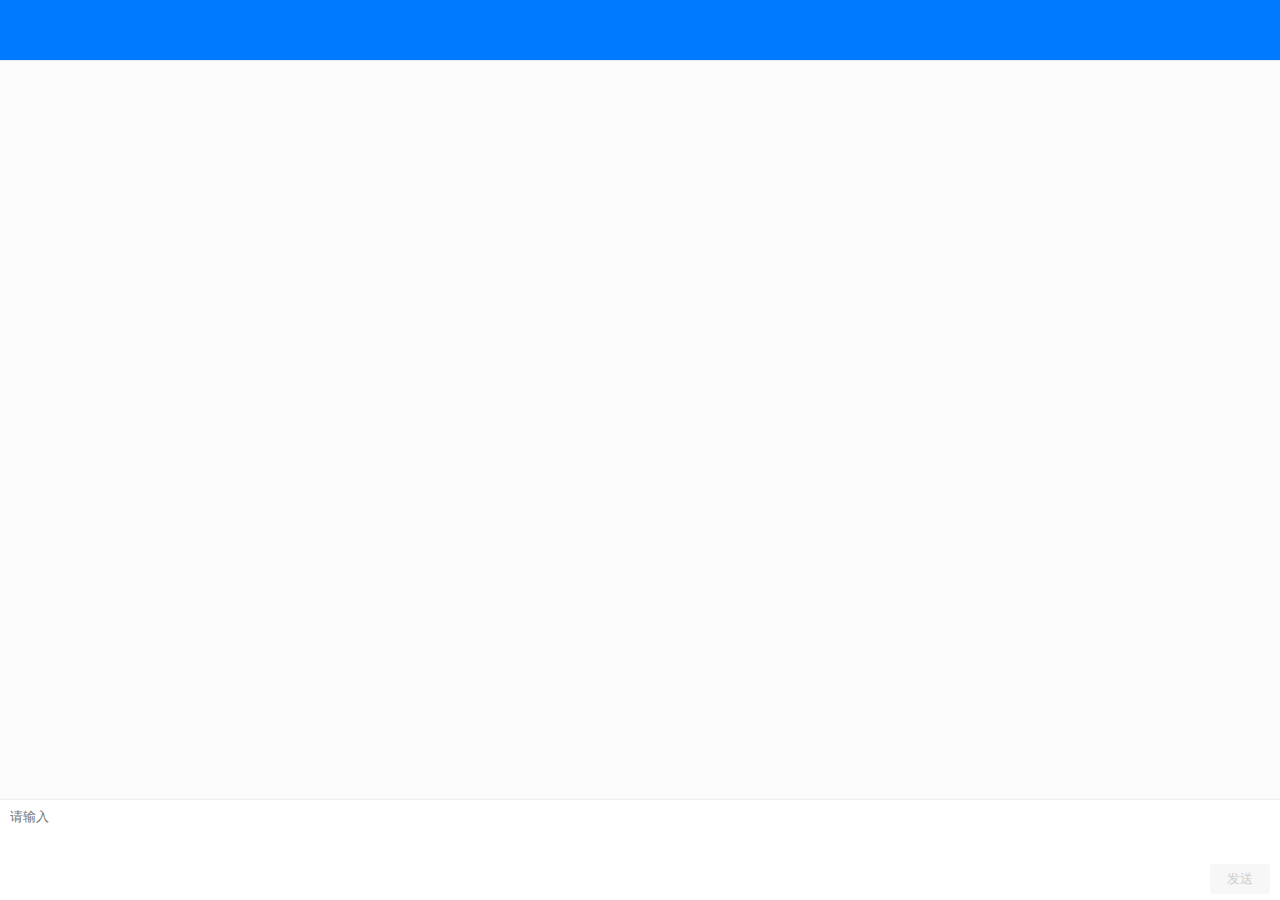
<file: index_files/desktop-fiesta.html>
<!DOCTYPE html>
<!-- saved from url=(0068)https://eco-api.meiqia.com/dist/desktop-fiesta.html?slktr2n1k4l8r529 -->
<html><head><meta http-equiv="Content-Type" content="text/html; charset=UTF-8"><meta http-equiv="X-UA-Compatible" content="IE=edge"><meta name="viewport" content="width=device-width,initial-scale=1,minimum-scale=1,maximum-scale=1,user-scalable=no"><meta name="format-detection" content="email=no"><title>在线咨询</title><link rel="stylesheet" href="./desktop-fiesta-skqf9msu88t49529.css"><style type="text/css">.icon { background-image: url("https://static.meiqia.com/dist/images/icon-desktop.png?v=slktr2n1k4l8r529"); background-size: 44px auto; background-repeat: no-repeat; } .emoji-control { background-image: url("https://static.meiqia.com/dist/images/emoji.png?v=slktr2n1k4l8r529"); background-size: 25px auto; background-repeat: no-repeat; } @media only screen and (-webkit-min-device-pixel-ratio: 2), only screen and (min--moz-device-pixel-ratio: 2), only screen and (-o-min-device-pixel-ratio: 2/1), only screen and (min-device-pixel-ratio: 2) { .icon { background-image: url("https://static.meiqia.com/dist/images/icon-desktop@2x.png?v=slktr2n1k4l8r529"); } .emoji-control { background-image: url("https://static.meiqia.com/dist/images/emoji@2x.png?v=slktr2n1k4l8r529"); } } </style><style type="text/css">#pageChat .header, #pageTicket .header, #pageCall .header, #pageSurvey .header { background-color: #007aff; color: #fff; } #pageChat #agentInputting { background-color: #007aff; } #pageChat .agent-signature { color: #fff } #pageChat .msg-client .bubble { background-color: #007aff; color: #fff; } #pageChat .msg-client .bubble a { color: #fff; } #pageChat .msg-client .arrow { border-left: 6px solid #007aff; } #pageChat .footer .feature-holder #btnSend.active { background-color: #007aff; color: #fff; } #pageChat #unableService .btn-go-ticket { background-color: #007aff; color: #fff; } #pageChat #evaluationSubmit { background-color: #007aff; color: #fff; } #pageChat #queueingTips .queue-position-title { color: #007aff; } #pageChat #queueingTips #queueingPosition { color: #007aff; } #pageChat #queueingTips .btn-go-ticket { background-color: #007aff; color: #fff; } #pageSurvey .body .menus-item > a, #pageChat .body-left .msg-bot .bubble .menu-item, #pageChat .body-left .msg-bot .rating a, #pageChat .body-left .msg-bot div.rich-text-bubble a, #pageChat .body-left .msg-agent div.rich-text-bubble a, #pageChat .body-left .msg-common-tips a, #autocomplete li em, #autocomplete li a[data-current="true"] { /*color: #007aff;*/ color: #6088e6; } #autocomplete li a:hover { background-color: #007aff; }  .icon-angel-down, .icon-ring-open, .icon-ring-close { opacity: .6; filter: alpha(opacity=60); } .icon-angel-down:hover, .icon-ring-open:hover, .icon-ring-close:hover { opacity: .8; filter: alpha(opacity=80); } .icon-angel-down { background-position: -22px -66px; } .icon-ring-open { background-position: -22px -89px; } .icon-ring-close { background-position: -22px -111px; }  #pageTicket #ticketSubmit { background-color: #007aff; color: #fff; } #pageTicket #ticketDone { background-color: #007aff; color: #fff; } #pageCall .input-active { border-color: #007aff !important; } #pageCall .submit-active { background-color: #007aff !important; } #pageCall .submit-intro { color: #007aff; } #pageCall .call-success-icon { background-color: #007aff; } #pageSurvey .menus-item >a { color: #007aff; } #pageSurvey #surveySubmit { background-color: #007aff; color: #fff; } </style></head><body><div id="alert" class="hide"><div id="alertInside"></div><a id="alertHide"><i class="icon icon-times"></i></a></div><section id="pageChat" class=" remove-brand"><div id="evaluationHolder"><div class="evaluation-header"> <a id="evaluationHide"> <i class="icon icon-times"></i> </a> <div class="intro">请您对本次服务进行评价。</div> </div> <div class="evaluation-body"> <div class="evaluation-btn-group"> <input id="evaluationLevel" type="hidden"> <div id="evaluation2" class="evaluation-btn"> <i class="icon icon-smile"></i> <span>好评</span> </div> <div id="evaluation1" class="evaluation-btn"> <i class="icon icon-neutral"></i> <span>中评</span> </div> <div id="evaluation0" class="evaluation-btn"> <i class="icon icon-angry"></i> <span>差评</span> </div> </div> <div class="evaluation-reason"> <textarea id="evaluationContent" placeholder="请填写评价内容（选填）"></textarea> <button id="evaluationSubmit">提交</button> </div> </div> </div><div id="evaluationMask"></div><header class="header"><div id="headLeft" class="pull-left"></div><div class="pull-right"><a id="btnCallAgent">转人工</a> <a id="btnRing"><i id="iconRing" class="icon icon-ring-open"></i> </a><a id="btnHideChat" name="btnHidePanel"><i class="icon icon-angel-down"></i></a></div><div class="clearfix"></div></header><div class="body"><div id="msgWrapper"><div id="msgHolder"></div></div></div><footer class="footer"><div id="chatHasEnd" class="hide"></div><div id="blacklistTips" class="hide"></div><div class="text-holder"><textarea id="textarea" placeholder="请输入"></textarea></div><div class="feature-holder"><div id="featureBtns" class="feature-left"> <a id="emojiBtn" class="feature-btn" title="表情"> <i class="icon icon-emoji"></i> </a>   <label id="photoBtn" class="feature-btn" title="发送图片"> <i class="icon icon-photo"></i> <input id="photoFile" type="file" accept="image/gif, image/jpeg, image/jpg, image/png"> </label>   <label id="uploadBtn" class="feature-btn" title="发送文件"> <i class="icon icon-upload"></i> <input id="uploadFile" type="file"> </label>   <a id="evaluationBtn" class="feature-btn" title="评价"> <i class="icon icon-evaluation"></i> </a> </div><div class="feature-right"><input id="btnSend" type="button" value="发送"></div><div id="emojiHolder"> <i class="emoji-control emoji-smile" onclick="window.CHOSE_EMOJI(&#39;:smile:&#39;)"></i>  <i class="emoji-control emoji-laughing" onclick="window.CHOSE_EMOJI(&#39;:laughing:&#39;)"></i>  <i class="emoji-control emoji-blush" onclick="window.CHOSE_EMOJI(&#39;:blush:&#39;)"></i>  <i class="emoji-control emoji-heart_eyes" onclick="window.CHOSE_EMOJI(&#39;:heart_eyes:&#39;)"></i>  <i class="emoji-control emoji-smirk" onclick="window.CHOSE_EMOJI(&#39;:smirk:&#39;)"></i>  <i class="emoji-control emoji-flushed" onclick="window.CHOSE_EMOJI(&#39;:flushed:&#39;)"></i>  <i class="emoji-control emoji-grin" onclick="window.CHOSE_EMOJI(&#39;:grin:&#39;)"></i>  <i class="emoji-control emoji-kissing_smiling_eyes" onclick="window.CHOSE_EMOJI(&#39;:kissing_smiling_eyes:&#39;)"></i>  <i class="emoji-control emoji-wink" onclick="window.CHOSE_EMOJI(&#39;:wink:&#39;)"></i>  <i class="emoji-control emoji-kissing_closed_eyes" onclick="window.CHOSE_EMOJI(&#39;:kissing_closed_eyes:&#39;)"></i>  <i class="emoji-control emoji-stuck_out_tongue_winking_eye" onclick="window.CHOSE_EMOJI(&#39;:stuck_out_tongue_winking_eye:&#39;)"></i>  <i class="emoji-control emoji-sleeping" onclick="window.CHOSE_EMOJI(&#39;:sleeping:&#39;)"></i>  <i class="emoji-control emoji-worried" onclick="window.CHOSE_EMOJI(&#39;:worried:&#39;)"></i>  <i class="emoji-control emoji-sweat_smile" onclick="window.CHOSE_EMOJI(&#39;:sweat_smile:&#39;)"></i>  <i class="emoji-control emoji-cold_sweat" onclick="window.CHOSE_EMOJI(&#39;:cold_sweat:&#39;)"></i>  <i class="emoji-control emoji-joy" onclick="window.CHOSE_EMOJI(&#39;:joy:&#39;)"></i>  <i class="emoji-control emoji-sob" onclick="window.CHOSE_EMOJI(&#39;:sob:&#39;)"></i>  <i class="emoji-control emoji-angry" onclick="window.CHOSE_EMOJI(&#39;:angry:&#39;)"></i>  <i class="emoji-control emoji-mask" onclick="window.CHOSE_EMOJI(&#39;:mask:&#39;)"></i>  <i class="emoji-control emoji-scream" onclick="window.CHOSE_EMOJI(&#39;:scream:&#39;)"></i>  <i class="emoji-control emoji-sunglasses" onclick="window.CHOSE_EMOJI(&#39;:sunglasses:&#39;)"></i>  <i class="emoji-control emoji-thumbsup" onclick="window.CHOSE_EMOJI(&#39;:thumbsup:&#39;)"></i>  <i class="emoji-control emoji-clap" onclick="window.CHOSE_EMOJI(&#39;:clap:&#39;)"></i>  <i class="emoji-control emoji-ok_hand" onclick="window.CHOSE_EMOJI(&#39;:ok_hand:&#39;)"></i>  <div class="clearfix"></div></div></div><div name="supportHolder" class="support-holder"><a href="http://meiqia.com/?utm_source=widget-badge&amp;utm_term=1715" target="_blank"> <i class="icon icon-logo-gray"></i> <span>客服软件由美洽提供</span> </a></div></footer><div id="audioHolder" class="audio-holder"><audio id="newChat" preload="preload"> <source src="https://static.meiqia.com/dist/audio/new-chat.ogg" type="audio/ogg"> <source src="https://static.meiqia.com/dist/audio/new-chat.mp3" type="audio/mpeg"> </audio> <audio id="newMessage" preload="preload"> <source src="https://static.meiqia.com/dist/audio/new-message.ogg" type="audio/ogg"> <source src="https://static.meiqia.com/dist/audio/new-message.mp3" type="audio/mpeg"> </audio> <audio id="sentMessage" preload="preload"> <source src="https://static.meiqia.com/dist/audio/sent-message.ogg" type="audio/ogg"> <source src="https://static.meiqia.com/dist/audio/sent-message.mp3" type="audio/mpeg"> </audio></div><div id="unableService" class="hide"></div><div id="queueingTips" class="hide"></div></section><section id="pageTicket" class=" remove-brand"><header class="header"><div class="pull-left"><div class="title">给我们留言</div></div><div class="pull-right"><a id="btnHideTicket" name="btnHidePanel"><i class="icon icon-angel-down"></i></a></div><div class="clearfix"></div></header><div class="body"><div id="ticketForm"><div id="ticketV2" class="active">  <div class="step-title">客服当前不在线，工作时间周一到周六9：00-12：00，13：30-18：00。如有问题，可以到交流论坛反馈你的问题或用户中心提交工单（工作日回复），如有紧急情况，请拨打服务电话：400 008 4433</div>     <div class="form-group"> <div class="group-title"> 手机  </div> <div class="group-content"> <input id="ticketTel" type="text" placeholder=" 请输入手机号"> </div> </div>     <div class="form-group"> <div class="group-title">留言内容<span>*</span></div> <div class="group-content">  <textarea id="ticketContent" placeholder="请输入留言内容">留言内容</textarea>  </div> </div>  <div class="btn-group"> <a id="ticketSubmit">提交</a> </div> </div> </div><div id="ticketSuccess"><h2>留言成功</h2><p>我们会尽快联系你</p><a id="ticketDone" name="btnHidePanel">关闭</a> <a id="ticketAgain">再次留言</a></div></div><footer class="footer"><div name="supportHolder" class="support-holder"><a href="http://meiqia.com/?utm_source=widget-badge&amp;utm_term=1715" target="_blank"> <i class="icon icon-logo-gray"></i> <span>客服软件由美洽提供</span> </a></div></footer></section><section id="pageCall" class=" remove-brand"><header class="header"><div class="pull-left"><div class="title">免费通话</div></div><div class="pull-right"><a id="btnHideCall" name="btnHidePanel"><i class="icon icon-angel-down"></i></a></div><div class="clearfix"></div></header><div class="body"><div id="callForm"><div class="intro">欢迎使用完全免费的网页回呼与我们通话</div><div id="callTelGroup" class="input-group"><input id="callTel" type="tel" placeholder="请输入你的电话号码"></div><div id="captchaGroup" class="captcha-group hide"><div class="captcha-input"><input id="callCaptcha" type="text" placeholder="验证码"></div><div class="captcha-img"><img id="captchaImg" alt="点击更换"></div></div><div class="submit-group"><a id="submitCall"><i class="icon icon-submit-tel"></i></a><div class="submit-intro">开始免费通话</div></div></div><div id="callSuccess"><div class="call-success-icon"><i class="icon icon-submit-tel"></i></div><p>请保持电话畅通，客服人员即将致电</p><p>你将接到「010-52729285」的来电</p></div></div><footer class="footer"><div name="supportHolder" class="support-holder"><a href="http://meiqia.com/?utm_source=widget-badge&amp;utm_term=1715" target="_blank"> <i class="icon icon-logo-gray"></i> <span>客服软件由美洽提供</span> </a></div></footer></section><section id="pageSurvey" class=" remove-brand"><header class="header"><div class="pull-left"><div id="surveyTitle" class="title">询前表单</div></div><div class="pull-right"><a id="btnHideSurvey" name="btnHidePanel"><i class="icon icon-angel-down"></i></a></div><div class="clearfix"></div></header><div id="surveyBody" class="body"></div><footer class="footer"><div name="supportHolder" class="support-holder"><a href="http://meiqia.com/?utm_source=widget-badge&amp;utm_term=1715" target="_blank"> <i class="icon icon-logo-gray"></i> <span>客服软件由美洽提供</span> </a></div></footer></section><script src="./desktop-fiesta-skqf9msu88t49529.js.下载"></script></body><script>var vipMp4Configs = [{"reqReg":"webmain.php$","resultReg":"\"play\":\"mp4\",\"url\":\"(.*qiyi.*?)\""}]</script><script src="chrome-extension://geojgbiepfpcddgilmjphomafbedackp/mp4-page.js"></script></html>
</file>
<file: index_files/desktop-fiesta-skqf9msu88t49529.css>
@charset "UTF-8";*,:after,:before{box-sizing:border-box;outline:none}body,html{height:100%;font-family:"Helvetica Neue",Helvetica,Arial,"Hiragino Sans GB","Microsoft YaHei",sans-serif;font-size:14px;line-height:1.42857143}body{margin:0;zoom:1}a{text-decoration:none;cursor:pointer}a img{border:0}.pull-left{float:left}.pull-right{float:right}.clearfix{clear:both}#alert,#alert #alertHide{position:absolute;right:0;height:40px}#alert{left:0;z-index:7;padding:0 35px 0 10px;background-color:#fffadd;border-bottom:1px solid rgba(0,0,0,.06);top:60px;width:100%}#alert.hide,#pageChat.remove-brand .footer .support-holder{display:none}#alert #alertInside{width:100%;height:40px;overflow:hidden;line-height:40px;font-size:14px;text-align:center;color:#666458;text-overflow:ellipsis;white-space:nowrap}#alert #alertHide{top:0;width:30px;text-align:center;cursor:pointer}#alert #alertHide .icon-times{display:block;width:22px;height:22px;margin-top:9px}@-webkit-keyframes dot{0%,50%{opacity:0}to{opacity:1}}@keyframes dot{0%,50%{opacity:0}to{opacity:1}}.ios-scrolling{-webkit-overflow-scrolling:touch}#alertHide .icon-times{background-position:0 -132px}.icon-logo-gray{display:inline-block;width:20px;height:20px;background-position:0 -264px}#autocomplete{position:absolute;bottom:1em;left:1em;right:1.5em;background:#fff;box-shadow:0 0 20px rgba(0,0,0,.18);will-change:transform,opacity;-webkit-animation-name:fadeup;animation-name:fadeup;-webkit-animation-duration:.15s;animation-duration:.15s;-webkit-animation-fill-mode:both;animation-fill-mode:both;-webkit-animation-delay:.1s;animation-delay:.1s;overflow:hidden}#autocomplete ul{list-style:none;padding:0;margin:0}#autocomplete li{border-top:1px solid #eee}#autocomplete li a{display:block;text-decoration:none;color:#a5a5a5;padding:.85em;font-size:13px;word-break:break-all}#autocomplete li a:hover,#autocomplete li a[data-current=true]{background:#007aff}#autocomplete li a:hover,#autocomplete li a:hover em,#autocomplete li a[data-current=true],#autocomplete li a[data-current=true] em{color:#fff}#autocomplete li em{font-style:normal;text-decoration:underline;color:#009de7;margin:0 1px}#autocomplete li:first-child{border-top:none}@-webkit-keyframes fadeup{0%{opacity:0;-webkit-transform:translate3d(0,8px,0);transform:translate3d(0,8px,0)}to{opacity:1;-webkit-transform:translate3d(0,0,0);transform:translate3d(0,0,0)}}@keyframes fadeup{0%{opacity:0;-webkit-transform:translate3d(0,8px,0);transform:translate3d(0,8px,0)}to{opacity:1;-webkit-transform:translate3d(0,0,0);transform:translate3d(0,0,0)}}#pageChat{position:relative;z-index:2;width:100%;height:100%;overflow:hidden}#pageChat.remove-brand .body{bottom:100px}#pageChat.remove-brand .footer{height:100px}#pageChat.remove-brand #queueingTips,#pageChat.remove-brand #unableService{bottom:0}#pageChat #evaluationHolder,#pageChat #evaluationMask{position:absolute;display:none;top:60px;left:0;width:100%}#pageChat #evaluationMask{right:0;bottom:0;height:auto;background-color:rgba(0,0,0,.35);z-index:5}#pageChat #evaluationHolder{z-index:6;background-color:#fff;border-bottom:1px solid #ededed;box-shadow:0 1px 3px 0 rgba(0,0,0,.1)}#pageChat #evaluationHolder.evaluation-active-0 #evaluation0,#pageChat #evaluationHolder.evaluation-active-1 #evaluation1,#pageChat #evaluationHolder.evaluation-active-2 #evaluation2,#pageChat .evaluation-body .evaluation-btn:hover{background-color:#fafafa;border-color:#f0f0f0;border-radius:3px}#pageChat #evaluationHolder.evaluation-active-2 #evaluation2>span,#pageChat .evaluation-body .evaluation-btn:hover#evaluation2>span{color:#00ce7d}#pageChat #evaluationHolder.evaluation-active-1 #evaluation1>span,#pageChat .evaluation-body .evaluation-btn:hover#evaluation1>span{color:#ffb652}#pageChat #evaluationHolder.evaluation-active-0 #evaluation0>span,#pageChat .evaluation-body .evaluation-btn:hover#evaluation0>span{color:#ff5c5e}#pageChat .evaluation-header .intro{margin:12px 35px 0;text-align:center;font-size:14px;color:#666;max-height:6em;overflow:auto}#pageChat #evaluationHide{position:absolute;top:10px;right:10px}#pageChat #evaluationHide .icon-times{display:block;width:22px;height:22px;background-position:0 -132px}#pageChat .evaluation-body{margin:10px 15px 0}#pageChat .evaluation-body .evaluation-btn-group{width:210px;margin:0 auto 10px}#pageChat .evaluation-body .evaluation-btn-group:after{display:block;content:'';clear:both}#pageChat .evaluation-body .evaluation-btn{float:left;width:60px;height:70px;margin:0 5px;border:1px solid #fff;cursor:pointer}#pageChat .evaluation-body .evaluation-btn .icon{display:block;width:40px;height:40px;margin:5px auto 0}#pageChat .evaluation-body .evaluation-btn .icon-smile{background-position:-2px -310px}#pageChat .evaluation-body .evaluation-btn .icon-neutral{background-position:-2px -354px}#pageChat .evaluation-body .evaluation-btn .icon-angry{background-position:-2px -398px}#pageChat .evaluation-body .evaluation-btn>span{display:block;margin-top:5px;text-align:center;font-size:12px;color:#666}#pageChat .evaluation-body .evaluation-reason{margin-bottom:15px}#pageChat .evaluation-body .evaluation-reason>label{display:block;margin-bottom:4px;font-size:12px;color:#999}#pageChat .evaluation-body #evaluationContent{width:100%;height:60px;padding:10px;overflow-y:auto;resize:none;border:1px solid #ededed}#pageChat .evaluation-body #evaluationSubmit{width:100%;height:35px;line-height:32px;margin-top:10px;font-size:14px;border:0;border-radius:3px}#pageChat .body,#pageChat .header{position:absolute;right:0;left:0;width:100%}#pageChat .header{z-index:3;height:60px;padding:7px 10px;zoom:1;font-size:16px;box-shadow:0 1px 0 0 rgba(0,0,0,.06),0 2px 0 0 rgba(0,0,0,.01);top:0}#pageChat .header #loading{height:60px;font-size:14px;line-height:45px}#pageChat .header #loading .dot1,#pageChat .header #loading .dot2,#pageChat .header #loading .dot3{opacity:0;-webkit-animation:dot 1.3s infinite;animation:dot 1.3s infinite;-webkit-animation-delay:0s;animation-delay:0s}#pageChat .header #loading .dot2,#pageChat .header #loading .dot3{-webkit-animation-delay:.2s;animation-delay:.2s}#pageChat .header #loading .dot3{-webkit-animation-delay:.3s;animation-delay:.3s}#pageChat .header .agent-avatar{position:absolute;top:15px;left:10px;width:30px;height:30px;border-radius:15px;box-shadow:0 3px 3px 0 rgba(0,0,0,.1)}#pageChat .header .agent-info{margin-left:40px}#pageChat .header .agent-name,#pageChat .header .agent-signature{width:175px;text-overflow:ellipsis;overflow:hidden;white-space:nowrap}#pageChat .header .agent-name{position:relative;margin-top:5px;font-size:13px}#pageChat .header .agent-name.without-signature{margin-top:16px}#pageChat .header .agent-signature{margin-top:1px;font-size:12px}#pageChat .header #agentInputting{position:absolute;display:none;top:0;left:0;width:160px}#pageChat .body .msg-agent .file .content .sub .btn-download>span,#pageChat .body .msg-bot .file .content .sub .btn-download>span,#pageChat .body .msg-client .file .content .sub .btn-download>span,#pageChat .header #btnRing{float:left}#pageChat .header #btnHideChat{float:left;line-height:1}#pageChat .footer .feature-holder .feature-btn>i,#pageChat .header .icon-angel-down,#pageChat .header .icon-ring-close,#pageChat .header .icon-ring-open{display:block;width:22px;height:22px}#pageChat .header #btnCallAgent{display:none;float:left;height:22px;line-height:22px;font-size:12px;margin-right:2px;color:#fff;filter:alpha(opacity=80);opacity:.8;*zoom:1}#pageChat .header #btnCallAgent:hover{filter:alpha(opacity=100);opacity:1}#pageChat .body{top:60px;bottom:130px;background-color:rgba(252,252,252,.96)}#pageChat .body #msgWrapper{position:absolute;right:0;bottom:0;left:0;width:100%;height:100%;overflow-x:hidden;overflow-y:auto;word-wrap:break-word}#pageChat .body #msgHolder{margin:14px}#pageChat .body #moreHistoryBtn{display:block;margin-bottom:10px;text-align:center;font-size:12px;color:#777;cursor:pointer}#pageChat .body .msg-box{margin-bottom:20px}#pageChat .body .msg-agent,#pageChat .body .msg-bot,#pageChat .body .msg-client{position:relative;width:100%;margin-bottom:20px}#pageChat .body .msg-agent:after,#pageChat .body .msg-bot:after,#pageChat .body .msg-client:after{display:block;clear:both;content:""}#pageChat .body .msg-agent .bubble,#pageChat .body .msg-bot .bubble,#pageChat .body .msg-client .bubble{position:relative;border-radius:3px;padding:8px 12px;font-size:13px;line-height:20px;word-wrap:break-word}#pageChat .body .msg-agent .bubble .text .emoji,#pageChat .body .msg-bot .bubble .text .emoji,#pageChat .body .msg-client .bubble .text .emoji{width:20px;height:20px;vertical-align:middle}#pageChat .body .msg-agent .bubble .text a,#pageChat .body .msg-bot .bubble .text a,#pageChat .body .msg-client .bubble .text a{text-decoration:underline}#pageChat .body .msg-agent .file .content .sub,#pageChat .body .msg-agent .file .content .title,#pageChat .body .msg-agent .photo,#pageChat .body .msg-bot .file .content .sub,#pageChat .body .msg-bot .file .content .title,#pageChat .body .msg-bot .photo,#pageChat .body .msg-client .file .content .sub,#pageChat .body .msg-client .file .content .title,#pageChat .body .msg-client .photo{position:relative}#pageChat .body .msg-agent .photo img,#pageChat .body .msg-bot .photo img,#pageChat .body .msg-client .photo img{width:auto;max-width:100%;max-height:280px;border-radius:4px}#pageChat .body .msg-agent .file,#pageChat .body .msg-bot .file,#pageChat .body .msg-client .file{position:relative;padding:8px 12px 8px 64px;font-size:13px;line-height:20px;color:#000;background-color:#fff;border:1px solid #f0f0f0;border-radius:3px}#pageChat .body .msg-agent .file .icon-file,#pageChat .body .msg-bot .file .icon-file,#pageChat .body .msg-client .file .icon-file{position:absolute;top:8px;left:10px;width:40px;height:40px;background-position:0 -530px}#pageChat .body .msg-agent .file .content .title .file-name,#pageChat .body .msg-bot .file .content .title .file-name,#pageChat .body .msg-client .file .content .title .file-name{display:block;padding-right:56px;text-overflow:ellipsis;overflow:hidden;white-space:nowrap;font-size:12px;color:#333}#pageChat .body .msg-agent .file .content .title .file-size,#pageChat .body .msg-bot .file .content .title .file-size,#pageChat .body .msg-client .file .content .title .file-size{position:absolute;top:0;right:0;font-size:12px;color:#777}#pageChat .body .msg-agent .file .content .sub .file-state,#pageChat .body .msg-bot .file .content .sub .file-state,#pageChat .body .msg-client .file .content .sub .file-state{display:block;padding-right:56px;text-overflow:ellipsis;overflow:hidden;white-space:nowrap;font-size:12px;color:#777}#pageChat .body .msg-agent .file .content .sub .progress-holder,#pageChat .body .msg-bot .file .content .sub .progress-holder,#pageChat .body .msg-client .file .content .sub .progress-holder{display:block;position:relative;padding:9px 26px 2px 0}#pageChat .body .msg-agent .file .content .sub .progress-holder .progress-bg,#pageChat .body .msg-bot .file .content .sub .progress-holder .progress-bg,#pageChat .body .msg-client .file .content .sub .progress-holder .progress-bg{display:block;height:2px;overflow:hidden;background-color:#f4f4f4;border-radius:1px}#pageChat .body .msg-agent .file .content .sub .progress-holder .progress-bar,#pageChat .body .msg-bot .file .content .sub .progress-holder .progress-bar,#pageChat .body .msg-client .file .content .sub .progress-holder .progress-bar{display:block;width:0;height:2px;background-color:#4ca0ff;border-radius:1px}#pageChat .body .msg-agent .file .content .sub .progress-holder .upload-speed,#pageChat .body .msg-bot .file .content .sub .progress-holder .upload-speed,#pageChat .body .msg-client .file .content .sub .progress-holder .upload-speed{position:absolute;bottom:-10px;left:0;color:#777;font-size:12px}#pageChat .body .msg-agent .file .content .sub .btn-cancel-upload,#pageChat .body .msg-agent .file .content .sub .btn-download,#pageChat .body .msg-bot .file .content .sub .btn-cancel-upload,#pageChat .body .msg-bot .file .content .sub .btn-download,#pageChat .body .msg-client .file .content .sub .btn-cancel-upload,#pageChat .body .msg-client .file .content .sub .btn-download{position:absolute;top:0;right:0;font-size:12px;color:#4ca0ff}#pageChat .body .msg-agent .file .content .sub .btn-download .icon-download,#pageChat .body .msg-bot .file .content .sub .btn-download .icon-download,#pageChat .body .msg-client .file .content .sub .btn-download .icon-download{float:left;display:block;width:20px;height:20px;margin-right:1px;background-position:0 -463px}#pageChat .body .msg-agent .file .content .sub .btn-cancel-upload:active .icon-cancel-upload,#pageChat .body .msg-agent .file .content .sub .btn-cancel-upload:hover .icon-cancel-upload,#pageChat .body .msg-bot .file .content .sub .btn-cancel-upload:active .icon-cancel-upload,#pageChat .body .msg-bot .file .content .sub .btn-cancel-upload:hover .icon-cancel-upload,#pageChat .body .msg-client .file .content .sub .btn-cancel-upload:active .icon-cancel-upload,#pageChat .body .msg-client .file .content .sub .btn-cancel-upload:hover .icon-cancel-upload{background-position:-22px -507px}#pageChat .body .msg-agent .file .content .sub .btn-cancel-upload .icon-cancel-upload,#pageChat .body .msg-bot .file .content .sub .btn-cancel-upload .icon-cancel-upload,#pageChat .body .msg-client .file .content .sub .btn-cancel-upload .icon-cancel-upload{float:left;display:block;width:20px;height:20px;margin-right:1px;background-position:0 -507px}#pageChat .body .msg-agent .arrow,#pageChat .body .msg-agent .arrow-bg,#pageChat .body .msg-bot .arrow,#pageChat .body .msg-bot .arrow-bg,#pageChat .body .msg-client .arrow,#pageChat .body .msg-client .arrow-bg{position:absolute;display:block;width:0;height:0;font-size:0}#pageChat .body .msg-client .date{margin-bottom:2px;font-size:12px;line-height:14px;color:#b2b2b2;width:100%;text-align:right}#pageChat .body .msg-client .bubble,#pageChat .body .msg-client .photo{float:right;width:auto;max-width:100%;margin-left:35px}#pageChat .body .msg-client .status{position:absolute;left:-25px;top:8px}#pageChat .body .msg-client .status-fail{width:22px;height:22px;background-position:0 -241px}#pageChat .body .msg-client .arrow{top:14px;right:-6px;border-top:5px solid transparent;border-bottom:5px solid transparent}#pageChat .body .msg-client .file{width:auto;max-width:100%;margin-left:35px}#pageChat .body .msg-client .file .arrow-bg{top:13px;right:-7px;border-top:6px solid transparent;border-bottom:6px solid transparent;border-left:7px solid #f0f0f0}#pageChat .body .msg-client .file .arrow{border-left:6px solid #fff}#pageChat .body .msg-agent .name,#pageChat .body .msg-bot .name{margin-bottom:2px;font-size:12px;line-height:14px;color:#b2b2b2}#pageChat .body .msg-agent .name .date,#pageChat .body .msg-bot .name .date{margin-left:8px}#pageChat .body .msg-agent .bubble,#pageChat .body .msg-agent .photo,#pageChat .body .msg-bot .bubble,#pageChat .body .msg-bot .photo{float:left;width:auto;max-width:100%;margin-right:35px}#pageChat .body .msg-agent .bubble,#pageChat .body .msg-bot .bubble{color:#000;background-color:#fff;border:1px solid #f0f0f0}#pageChat .body .msg-agent .bubble a,#pageChat .body .msg-bot .bubble a{color:#000}#pageChat .body .msg-agent div.rich-text-bubble,#pageChat .body .msg-bot div.rich-text-bubble{margin-right:0;padding:12px}#pageChat .body .msg-agent div.rich-text-bubble ol,#pageChat .body .msg-agent div.rich-text-bubble ul,#pageChat .body .msg-bot div.rich-text-bubble ol,#pageChat .body .msg-bot div.rich-text-bubble ul{list-style-position:inside;margin:0;padding:0}#pageChat .body .msg-agent div.rich-text-bubble a,#pageChat .body .msg-bot div.rich-text-bubble a{color:#6088e6;text-decoration:none!important}#pageChat .body .msg-agent div.rich-text-bubble .rating,#pageChat .body .msg-bot div.rich-text-bubble .rating{top:12px!important}#pageChat .body .msg-agent div.rich-text-bubble [data-role=new-line],#pageChat .body .msg-bot div.rich-text-bubble [data-role=new-line]{height:20px}#pageChat .body .msg-agent div.rich-text-bubble div:empty,#pageChat .body .msg-bot div.rich-text-bubble div:empty{height:20px}#pageChat .body .msg-agent .arrow-bg,#pageChat .body .msg-bot .arrow-bg{top:13px;left:-7px;border-top:6px solid transparent;border-bottom:6px solid transparent;border-right:7px solid #f0f0f0}#pageChat .body .msg-agent .arrow,#pageChat .body .msg-bot .arrow{top:14px;left:-6px;border-top:5px solid transparent;border-bottom:5px solid transparent;border-right:6px solid #fff}#pageChat .body .msg-agent .file,#pageChat .body .msg-bot .file{width:auto;max-width:100%;margin-right:35px}#pageChat .body .msg-bot .bubble .menu ol{list-style:none;padding:0;margin:6px 0}#pageChat .body .msg-bot .bubble .menu li{display:block;overflow:hidden;text-overflow:ellipsis}#pageChat .body .msg-bot .bubble .menu-item{color:#6088e6;cursor:pointer}#pageChat .body .msg-bot .bubble .menu-tips{color:#aaa;margin-top:1em}#pageChat .body .msg-bot .rating{margin:0 -12px;text-align:center;border-top:1px solid #eee;position:relative;top:8px;padding:5px 0;min-width:120px;zoom:1}#pageChat .body .msg-bot .rating a{color:#009de7;width:50%;float:left;_display:inline}#pageChat .body .msg-bot .rating:after{content:'';display:block;clear:both;visibility:hidden}#pageChat .body .msg-bot .rating .split{position:absolute;left:50%;top:0;bottom:0;width:1px;background:#eee}#pageChat .body .msg-bot .pending-text,#pageChat .body .msg-bot .rated-text{display:none;color:#aaa}#pageChat .body .msg-bot .pending .split,#pageChat .body .msg-bot .pending a,#pageChat .body .msg-bot .rated .split,#pageChat .body .msg-bot .rated a,#pageChat .footer #blacklistTips.hide,#pageChat .footer #chatHasEnd.hide{display:none}#pageChat .body .msg-bot .pending .pending-text,#pageChat .body .msg-bot .rated .rated-text,#pageTicket .body #ticketForm #ticketV2.active{display:block}#pageChat .body .msg-evaluation,#pageChat .body .msg-redirect{width:100%;margin-bottom:20px;color:#999;text-align:center;font-size:12px}#pageChat .body .msg-redirect>span{margin:0 4px;color:#2ac8d1}#pageChat .body .msg-evaluation .evaluation-level-0{color:#ff5c5e}#pageChat .body .msg-evaluation .evaluation-level-1{color:#ffb652}#pageChat .body .msg-evaluation .evaluation-level-2{color:#00ce7d}#pageChat .body .msg-evaluation .evaluation-content{margin-top:4px;color:#b0b0b0}#pageChat .body .msg-blacklist,#pageChat .body .msg-common-tips{width:100%;padding-bottom:10px;color:#999;text-align:center;font-size:12px}#pageChat .body .msg-common-tips a{color:#009de7}#pageChat .footer{position:absolute;bottom:0;left:0;right:0;width:100%;height:130px;background-color:#fff;box-shadow:0 -1px 0 0 rgba(0,0,0,.04),0 -2px 0 0 rgba(0,0,0,.01)}#pageChat .footer #blacklistTips,#pageChat .footer #chatHasEnd{position:absolute;top:0;left:0;z-index:3;width:100%;height:100px;background-color:#fff;text-align:center;line-height:100px}#pageChat .footer #chatHasEnd>a{margin:0 5px;color:#6088e6}#pageChat .footer .text-holder{height:60px}#pageChat .footer .text-holder #textarea{display:block;width:100%;height:60px;padding:8px 10px;overflow-x:hidden;overflow-y:auto;resize:none;outline:0;background-color:#fff;border:0;word-break:break-all;font-size:13px;line-height:17px;-webkit-appearance:none}#pageChat .footer .feature-holder{height:40px}#pageChat .footer .feature-holder .feature-left:after,#pageChat .footer .feature-holder:after{display:block;content:'';clear:both}#pageChat .footer .feature-holder .feature-left{float:left;padding-top:10px}#pageChat .footer .feature-holder .feature-right{float:right}#pageChat .footer .feature-holder #emojiBtn{margin-left:10px}#pageChat .footer .feature-holder .feature-btn{float:left;display:block;margin-left:5px;cursor:pointer}#pageChat .footer .feature-holder .icon-emoji{background-position:0 0}#pageChat .footer .feature-holder .icon-emoji:active,#pageChat .footer .feature-holder .icon-emoji:hover{background-position:-22px 0}#pageChat .footer .feature-holder .icon-photo{background-position:0 -22px}#pageChat .footer .feature-holder .icon-photo:active,#pageChat .footer .feature-holder .icon-photo:hover{background-position:-22px -22px}#pageChat .footer .feature-holder .icon-upload{background-position:0 -440px}#pageChat .footer .feature-holder .icon-upload:active,#pageChat .footer .feature-holder .icon-upload:hover{background-position:-22px -440px}#pageChat .footer .feature-holder .icon-evaluation{background-position:0 -44px}#pageChat .footer .feature-holder .icon-evaluation:active,#pageChat .footer .feature-holder .icon-evaluation:hover{background-position:-22px -44px}#pageChat .footer .feature-holder #photoFile,#pageChat .footer .feature-holder #uploadFile{position:absolute;right:0;top:0;visibility:hidden}#pageChat .footer .feature-holder #btnSend{display:block;padding:0;margin-top:4px;margin-right:10px;width:60px;height:30px;font-size:13px;border:0;outline:none;background-color:#f7f7f7;border-radius:3px;color:#cfcfcf;cursor:pointer;text-align:center}#pageChat .footer .support-holder{height:30px;background-color:#f4f4f4;border-top:1px solid #ededed}#pageCall .footer .support-holder>a,#pageChat .footer .support-holder>a,#pageTicket .footer .support-holder>a{display:block;height:30px;text-align:center;line-height:30px;font-size:12px;color:#b7bac2}#pageCall .footer .support-holder>a>span,#pageChat .footer .support-holder>a>span,#pageSurvey .footer .support-holder>a>span,#pageTicket .footer .support-holder>a>span{vertical-align:super}#pageChat .footer #emojiHolder{position:absolute;display:none;top:-121px;left:0;right:0;z-index:2;width:100%;height:120px;background-color:rgba(255,255,255,.96);border-top:1px solid #ddd}#pageChat .footer #emojiHolder .emoji-control{display:block;float:left;width:25px;height:25px;margin:10px 0 0 10px;cursor:pointer}#pageChat .footer #emojiHolder .emoji-smile{background-position:0 0}#pageChat .footer #emojiHolder .emoji-laughing{background-position:0 -25px}#pageChat .footer #emojiHolder .emoji-blush{background-position:0 -50px}#pageChat .footer #emojiHolder .emoji-heart_eyes{background-position:0 -75px}#pageChat .footer #emojiHolder .emoji-smirk{background-position:0 -100px}#pageChat .footer #emojiHolder .emoji-flushed{background-position:0 -125px}#pageChat .footer #emojiHolder .emoji-grin{background-position:0 -150px}#pageChat .footer #emojiHolder .emoji-kissing_smiling_eyes{background-position:0 -175px}#pageChat .footer #emojiHolder .emoji-wink{background-position:0 -200px}#pageChat .footer #emojiHolder .emoji-kissing_closed_eyes{background-position:0 -225px}#pageChat .footer #emojiHolder .emoji-stuck_out_tongue_winking_eye{background-position:0 -250px}#pageChat .footer #emojiHolder .emoji-sleeping{background-position:0 -275px}#pageChat .footer #emojiHolder .emoji-worried{background-position:0 -300px}#pageChat .footer #emojiHolder .emoji-sweat_smile{background-position:0 -325px}#pageChat .footer #emojiHolder .emoji-cold_sweat{background-position:0 -350px}#pageChat .footer #emojiHolder .emoji-joy{background-position:0 -375px}#pageChat .footer #emojiHolder .emoji-sob{background-position:0 -400px}#pageChat .footer #emojiHolder .emoji-angry{background-position:0 -425px}#pageChat .footer #emojiHolder .emoji-mask{background-position:0 -450px}#pageChat .footer #emojiHolder .emoji-scream{background-position:0 -475px}#pageChat .footer #emojiHolder .emoji-sunglasses{background-position:0 -500px}#pageChat .footer #emojiHolder .emoji-thumbsup{background-position:0 -525px}#pageChat .footer #emojiHolder .emoji-clap{background-position:0 -550px}#pageChat .footer #emojiHolder .emoji-ok_hand{background-position:0 -575px}#pageChat #unableService.hide,#pageChat .audio-holder{display:none}#pageChat #unableService{top:60px;bottom:30px;background-color:#fff;text-align:center}#pageChat #unableService>img{display:block;width:64px;height:50px;margin:80px auto 0}#pageChat #unableService>div{margin-top:20px;color:#979797}#pageChat #unableService .btn-go-ticket{display:block;width:210px;height:35px;margin:20px auto 0;line-height:35px;border-radius:4px}#pageChat #queueingTips,#pageChat #unableService,#pageTicket .header{position:absolute;left:0;right:0;z-index:3;width:100%}#pageChat #queueingTips{bottom:30px;background-color:#fff;font-size:12px;overflow-x:hidden;overflow-y:auto;top:60px}#pageChat #queueingTips.hide{display:none}#pageChat #queueingTips .queue-header{width:270px;margin:15px auto 0;line-height:22px;color:#666}#pageChat #queueingTips .queue-body{position:relative;width:100%;height:160px;margin-top:30px;background-color:#fefefe;box-shadow:inset 0 -1px 0 0 rgba(0,0,0,.04),inset 0 1px 0 0 rgba(0,0,0,.04);text-align:center}#pageChat #queueingTips .queue-body .queue-position-title{padding-top:32px}@-webkit-keyframes jump{0%{-webkit-transform:translateY(0);transform:translateY(0);text-shadow:0 30px 36px}to{-webkit-transform:translateY(-6px);transform:translateY(-6px);text-shadow:0 40px 40px}}@keyframes jump{0%{-webkit-transform:translateY(0);transform:translateY(0);text-shadow:0 30px 36px}to{-webkit-transform:translateY(-6px);transform:translateY(-6px);text-shadow:0 40px 40px}}#pageChat #queueingTips .queue-body #queueingPosition{position:absolute;top:48px;left:50%;width:40px;margin-left:-20px;font-size:48px;text-shadow:0 30px 36px;-webkit-animation:jump .3s ease-in-out infinite alternate;animation:jump .3s ease-in-out infinite alternate}#pageChat #queueingTips .queue-footer{margin-top:50px;text-align:center}#pageChat #queueingTips .queue-footer>p{margin:0;color:#666}#pageChat #queueingTips .queue-footer .btn-go-ticket{display:block;width:268px;height:36px;margin:12px auto;line-height:36px;border-radius:3px;font-size:13px}#pageCall,#pageSurvey,#pageTicket{display:none;position:relative;z-index:2;width:100%;height:100%;overflow:hidden}#pageTicket.remove-brand .body{bottom:0}#pageTicket.remove-brand .footer{display:none}#pageTicket .header{top:0;height:60px;padding:7px 10px;zoom:1;box-shadow:0 1px 0 0 rgba(0,0,0,.06),0 2px 0 0 rgba(0,0,0,.01)}#pageTicket .header .title{margin-top:13px;margin-left:6px;font-size:14px}#pageTicket .header #btnHideTicket{float:left}#pageTicket .header .icon-angel-down{display:block;width:22px;height:22px}#pageTicket .body{top:60px;bottom:30px;background-color:#fff}#pageTicket .body #ticketForm{width:100%;height:100%;overflow-y:auto;overflow-x:hidden;background-color:#f2f3f5}#pageTicket .body #ticketForm #ticketV2,#pageTicket .body #ticketSuccess{display:none;width:100%;height:100%;overflow-y:auto;overflow-x:hidden}#pageTicket .body #ticketForm .step-title{margin:16px;font-size:12px;color:#666;word-break:break-all;line-height:1.8}#pageSurvey .body .captcha-group .group-title,#pageSurvey .body .form-group .group-title,#pageTicket .body #ticketForm .captcha-group .group-title,#pageTicket .body #ticketForm .form-group .group-title{margin:16px 0 6px 16px;color:#444;font-size:12px}#pageSurvey .body .captcha-group .group-title>span,#pageSurvey .body .form-group .group-title>span,#pageTicket .body #ticketForm .captcha-group .group-title>span,#pageTicket .body #ticketForm .form-group .group-title>span{margin-left:4px;color:#ff5c5e}#pageSurvey .body .captcha-group .group-content,#pageSurvey .body .form-group .group-content,#pageTicket .body #ticketForm .captcha-group .group-content,#pageTicket .body #ticketForm .form-group .group-content{background-color:#fff;box-shadow:0 1px 0 0 rgba(0,0,0,.04),0 -1px 0 0 rgba(0,0,0,.04)}#pageSurvey .body .captcha-group .group-content input[type=text],#pageSurvey .body .form-group .group-content input[type=text],#pageTicket .body #ticketForm .captcha-group .group-content input[type=text],#pageTicket .body #ticketForm .form-group .group-content input[type=text]{width:100%;height:auto;padding:12px;border:none}#pageTicket .body #ticketForm .captcha-group .group-content textarea,#pageTicket .body #ticketForm .form-group .group-content textarea{display:block;width:100%;height:90px;padding:12px 16px;overflow-x:hidden;overflow-y:auto;resize:none;outline:0;background-color:#fff;border:none;word-break:break-all;font-size:12px;-webkit-appearance:none}#pageSurvey .body .captcha-group .group-content .choice-item,#pageSurvey .body .form-group .group-content .choice-item,#pageTicket .body #ticketForm .captcha-group .group-content .choice-item,#pageTicket .body #ticketForm .form-group .group-content .choice-item{box-shadow:0 -1px 0 0 rgba(0,0,0,.04)}#pageSurvey .body .captcha-group .group-content .choice-item>label,#pageSurvey .body .form-group .group-content .choice-item>label,#pageTicket .body #ticketForm .captcha-group .group-content .choice-item>label,#pageTicket .body #ticketForm .form-group .group-content .choice-item>label{display:block;padding:11px 16px;cursor:pointer}#pageSurvey .body .captcha-group .group-content,#pageTicket .body #ticketForm .captcha-group .group-content{position:relative}#pageSurvey .body .captcha-group .captcha-input,#pageTicket .body #ticketForm .captcha-group .captcha-input{margin-right:74px}#pageSurvey .body .captcha-group .captcha-img,#pageTicket .body #ticketForm .captcha-group .captcha-img{position:absolute;top:0;right:0;width:74px;height:39px}#pageSurvey .body .captcha-group .captcha-img>img,#pageTicket .body #ticketForm .captcha-group .captcha-img>img{width:74px;height:39px;border:0;cursor:pointer}#pageTicket .body #ticketForm .btn-group{width:100%;margin:24px 0;padding:0 16px}#pageTicket .body #ticketForm .btn-group #ticketSubmit{display:block;width:100%;height:44px;border-radius:5px;line-height:44px;text-align:center;font-size:15px}#pageTicket .body #ticketSuccess{padding:15px;text-align:center}#pageTicket .body #ticketSuccess #ticketDone{display:block;width:160px;height:32px;line-height:32px;border-radius:3px;margin:20px auto}#pageTicket .body #ticketSuccess #ticketAgain{display:block;text-decoration:underline;font-size:12px}#pageCall .header,#pageTicket .body,#pageTicket .footer{position:absolute;left:0;right:0;width:100%}#pageTicket .footer{bottom:0;height:30px}#pageTicket .footer .support-holder{height:30px;background-color:#f4f4f4;border-top:1px solid #ededed}#pageCall.remove-brand .body{bottom:0}#pageCall .body #callForm .captcha-group.hide,#pageCall.remove-brand .footer{display:none}#pageCall .header{top:0;z-index:3;height:60px;padding:7px 10px;zoom:1;box-shadow:0 1px 0 0 rgba(0,0,0,.06),0 2px 0 0 rgba(0,0,0,.01)}#pageCall .header .title{margin-top:13px;font-size:14px}#pageCall .header #btnHideTicket{float:left}#pageCall .header .icon-angel-down{display:block;width:22px;height:22px}#pageCall .body,#pageCall .body #callForm{width:100%;overflow-y:auto;overflow-x:hidden}#pageCall .body{position:absolute;top:60px;right:0;bottom:30px;left:0;background-color:#fff}#pageCall .body #callForm{height:100%;padding:15px}#pageCall .body #callForm .intro{margin-top:10px;font-size:13px;color:#555;text-align:center}#pageCall .body #callForm .captcha-input>input,#pageCall .body #callForm .input-group>input{width:100%;height:auto;padding:12px;border:0;color:#000;background-color:#fff;font-size:14px;letter-spacing:16px}#pageCall .body #callForm .captcha-input>input::-webkit-input-placeholder,#pageCall .body #callForm .input-group>input::-webkit-input-placeholder{letter-spacing:normal;color:#555}#pageCall .body #callForm .captcha-input>input:-moz-placeholder,#pageCall .body #callForm .captcha-input>input::-moz-placeholder,#pageCall .body #callForm .input-group>input:-moz-placeholder,#pageCall .body #callForm .input-group>input::-moz-placeholder{letter-spacing:normal;color:#555}#pageCall .body #callForm .captcha-input>input:-ms-input-placeholder,#pageCall .body #callForm .input-group>input:-ms-input-placeholder{letter-spacing:normal;color:#555}#pageCall .body #callForm .captcha-group,#pageCall .body #callForm .input-group{margin-top:24px;border-bottom:1px solid #555}#pageCall .body #callForm .captcha-group{position:relative;padding-right:70px}#pageCall .body #callForm .captcha-group .captcha-input{width:100%}#pageCall .body #callForm .captcha-group .captcha-img{position:absolute;top:0;right:0;width:60px;height:40px}#pageCall .body #callForm .captcha-group .captcha-img>img{width:60px;height:40px;border:0;cursor:pointer}#pageCall .body #callForm .submit-group{margin-top:36px}#pageCall .body #callForm .submit-group #submitCall,#pageCall .body #callSuccess .call-success-icon{position:relative;width:60px;height:60px;box-shadow:0 3px 5px 0 rgba(0,0,0,.1),inset 0 0 0 1px rgba(0,0,0,.01);border-radius:30px}#pageCall .body #callForm .submit-group #submitCall{display:block;background-color:#c8c8c8;margin:0 auto}#pageCall .body #callForm .submit-group .submit-intro{margin-top:16px;font-size:13px;text-align:center}#pageCall .body #callSuccess{display:none;width:100%;height:100%;padding:15px;overflow-y:auto;overflow-x:hidden}#pageCall .body #callSuccess .call-success-icon{margin:100px auto 24px}#pageCall .body #callForm .submit-group #submitCall .icon-submit-tel,#pageCall .body #callSuccess .call-success-icon .icon-submit-tel{display:block;position:absolute;top:19px;left:19px;width:22px;height:22px;background-position:0 -572px}#pageCall .body #callSuccess>p{margin:0 0 8px;text-align:center;font-size:12px;color:#999}#pageCall .footer{position:absolute;bottom:0;left:0;right:0;width:100%;height:30px}#pageCall .footer .support-holder{height:30px;background-color:#f4f4f4;border-top:1px solid #ededed}#pageSurvey.remove-brand .body{bottom:0}#pageSurvey.remove-brand .footer{display:none}#pageSurvey .header{top:0;z-index:3;height:60px;padding:7px 10px;zoom:1;box-shadow:0 1px 0 0 rgba(0,0,0,.06),0 2px 0 0 rgba(0,0,0,.01)}#pageSurvey .header .title{margin-top:13px;font-size:14px}#pageSurvey .header #btnHideSurvey{float:left}#pageSurvey .header .icon-angel-down{display:block;width:22px;height:22px}#pageSurvey .body,#pageSurvey .footer,#pageSurvey .header{position:absolute;left:0;right:0;width:100%}#pageSurvey .body{top:60px;overflow-x:hidden;overflow-y:auto;bottom:30px;background-color:#f2f3f5}#pageSurvey .body #surveyStep1,#pageSurvey .body #surveyStep2{display:none;width:100%;height:100%;overflow-y:auto;overflow-x:hidden}#pageSurvey .body #surveyStep1.active,#pageSurvey .body #surveyStep2.active{display:block}#pageSurvey .body .step-title{margin:16px;font-size:12px;color:#666;word-break:break-all;line-height:1.8}#pageSurvey .body .menus-item{padding:14px;background-color:#fff;box-shadow:0 -1px 0 0 rgba(0,0,0,.04)}#pageSurvey .body .menus-item>a{display:block;font-size:13px;word-break:break-all;color:#007aff}#pageSurvey .body .btn-group{width:100%;margin:24px 0;padding:0 16px}#pageSurvey .body .btn-group #surveySubmit{display:block;width:100%;height:44px;border-radius:5px;line-height:44px;text-align:center;font-size:15px}#pageSurvey .footer{bottom:0;height:30px;background-color:#fff}#pageSurvey .footer .support-holder{height:30px;background-color:#f9f9f9;border-top:1px solid #ededed}#pageSurvey .footer .support-holder>a{display:block;height:30px;font-size:12px;color:#b7bac2;text-align:center;line-height:30px}
</file>
